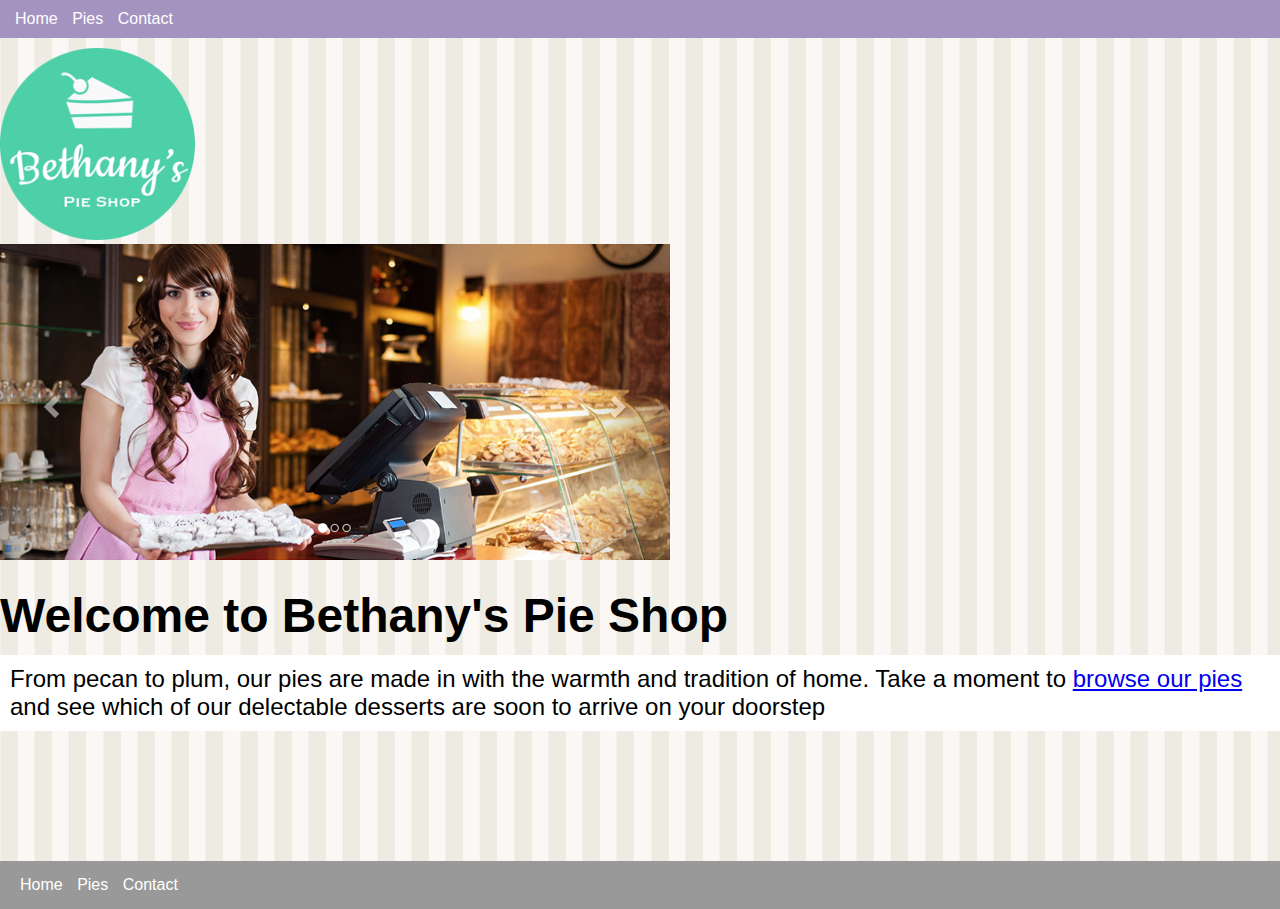
<file: index.html>
<!DOCTYPE html>
<html lang="en">
  <head>
    <meta charset="UTF-8" />
    <meta name="viewport" content="width=device-width, initial-scale=1.0" />
    <link rel="stylesheet" href="site.css" type="text/css" />
    <style>
      h1 {
        font-size: 3em;
        margin-top: 0.5em;
      }

      .banner {
        max-width: 100%;
      }

      .sub-title {
        background-color: #fff;
        font-size: 1.5em;
        padding: 10px;
      }
    </style>
    <title>Bethany's Pie Shop</title>
  </head>
  <body>
    <header>
      <nav>
        <ul>
          <li><a href="/">Home</a></li>
          <li><a href="pies.html">Pies</a></li>
          <li><a href="contact.html">Contact</a></li>
        </ul>
      </nav>
    </header>
    <main>
      <aside>
        <img src="./images/logo.png" alt="Bethany's Pie Shop" />
      </aside>
      <article>
        <img
          src="./images/banner.png"
          class="banner"
          alt="Bethany's Pie Shop"
        />
        <h1>Welcome to Bethany's Pie Shop</h1>
        <p class="sub-title">
          From pecan to plum, our pies are made in with the warmth and tradition
          of home. Take a moment to <a href="pies.html">browse our pies</a> and
          see which of our delectable desserts are soon to arrive on your
          doorstep
        </p>
      </article>
    </main>
    <footer>
      <nav>
        <ul>
          <li><a href="/">Home</a></li>
          
          <li><a href="pies.html">Pies</a></li>
          <li><a href="contact.html">Contact</a></li>
        </ul>
      </nav>
    </footer>
  </body>
</html>
</file>
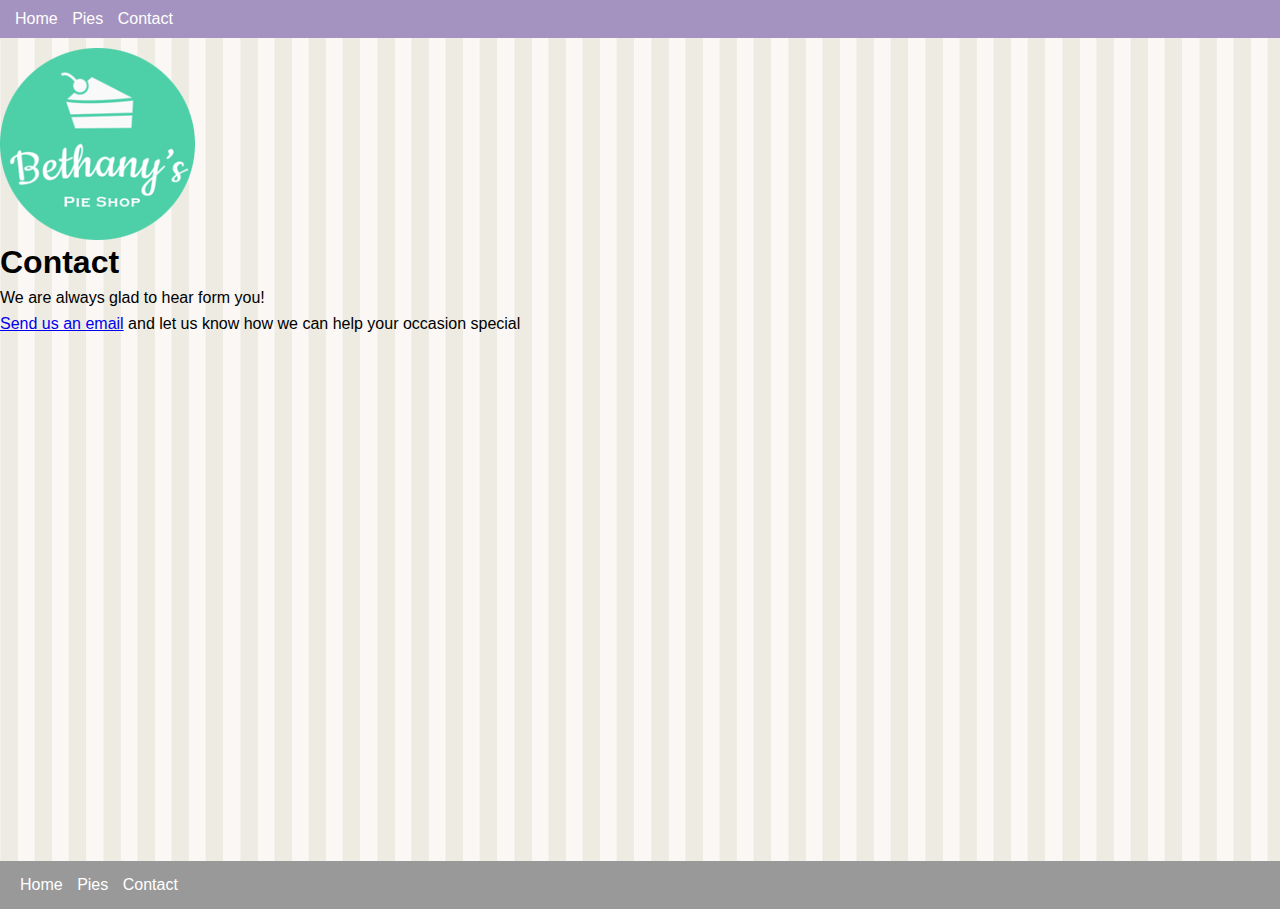
<file: contact.html>
<!DOCTYPE html>
<html lang="en">
  <head>
    <meta charset="UTF-8" />
    <meta name="viewport" content="width=device-width, initial-scale=1.0" />
    <link rel="stylesheet" href="site.css" type="text/css" />

    <title>Contact | Bethany's Pie Shop</title>
  </head>
  <body>
    <header>
      <nav>
        <ul>
          <li><a href="/">Home</a></li>
          <li><a href="pies.html">Pies</a></li>
          <li><a href="contact.html">Contact</a></li>
        </ul>
      </nav>
    </header>
    <main>
      <aside>
        <img src="./images/logo.png" alt="Bethany's Pie Shop" />
      </aside>
      <article>
        <h1>Contact</h1>
        <p>We are always glad to hear form you!</p>
        <p>
          <a
            href="mailto:example@bethanyspieshop.com?subject=Interested%20in%20pies"
            >Send us an email</a
          >
          and let us know how we can help your occasion special
        </p>
      </article>
    </main>
    <footer>
      <nav>
        <ul>
          <li><a href="/">Home</a></li>
          <li><a href="pies.html">Pies</a></li>
          <li><a href="contact.html">Contact</a></li>
        </ul>
      </nav>
    </footer>
  </body>
</html>
</file>
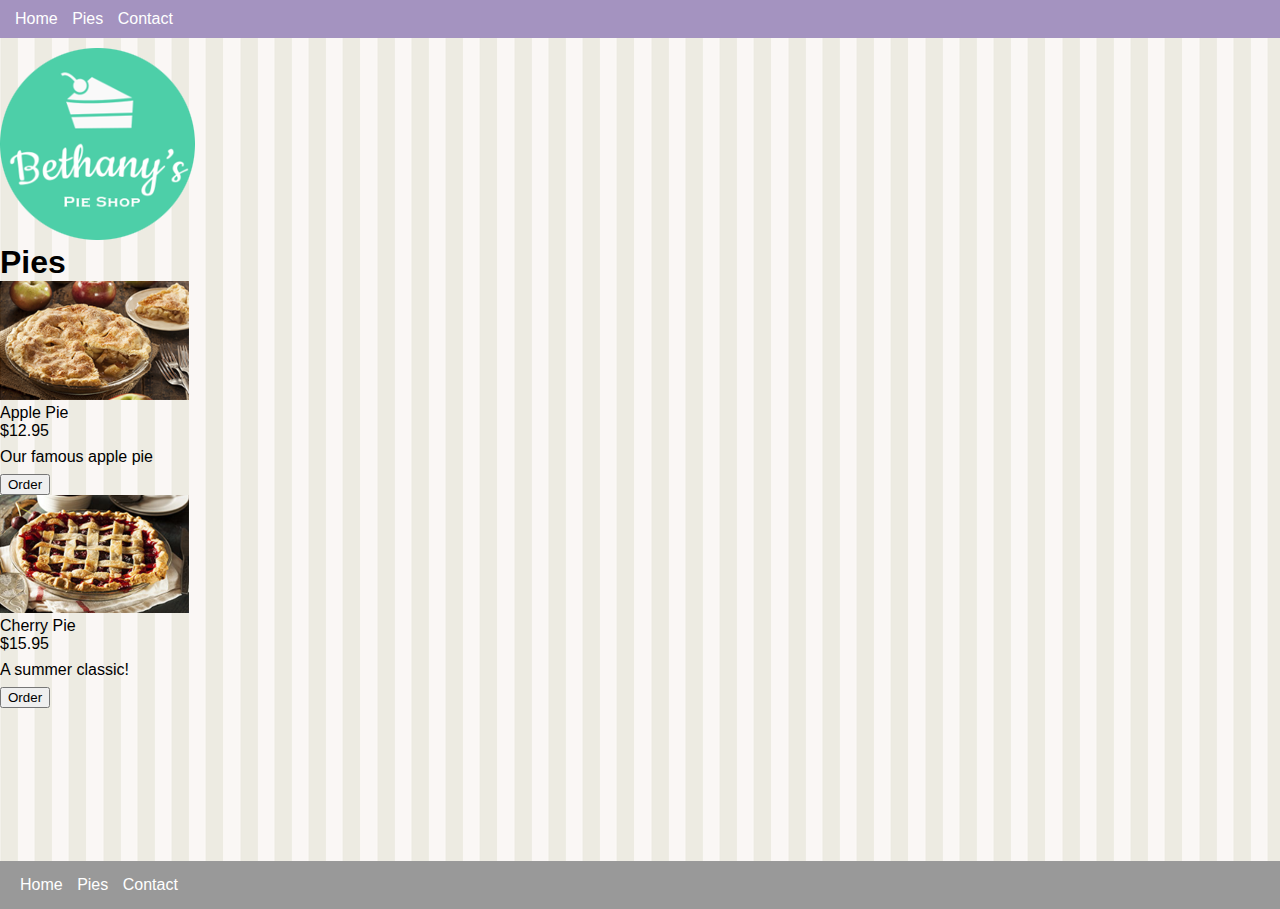
<file: pies.html>
<!DOCTYPE html>
<html lang="en">
  <head>
    <meta charset="UTF-8" />
    <meta name="viewport" content="width=device-width, initial-scale=1.0" />
    <link rel="stylesheet" href="site.css" type="text/css" />

    <title>Pies | Bethany's Pie Shop</title>
  </head>
  <body>
    <header>
      <nav>
        <ul>
          <li><a href="/">Home</a></li>
          <li><a href="pies.html">Pies</a></li>
          <li><a href="contact.html">Contact</a></li>
        </ul>
      </nav>
    </header>
    <main>
      <aside>
        <img src="images/logo.png" alt="Bethany's Pie Shop" />
      </aside>

      <article>
        <h1>Pies</h1>

        <section class="columns-desktop">
          <div class="pie">
            <img src="images/apple-pie.png" alt="Apple Pie" />
            <div class="columns">
              <div class="title">Apple Pie</div>
              <div class="price">$12.95</div>
            </div>
            <p class="desc">Our famous apple pie</p>
            <button data-order="apple-pie">Order</button>
          </div>

          <div class="pie">
            <img src="images/cherry-pie.png" alt="Chery Pie" />
            <div class="columns">
              <div class="title">Cherry Pie</div>
              <div class="price">$15.95</div>
            </div>
            <p class="desc">A summer classic!</p>
            <button data-order="cherry-pie">Order</button>
          </div>
        </section>
      </article>
    </main>

    <footer>
      <nav>
        <ul>
          <li><a href="/">Home</a></li>
          <li><a href="pies.html">Pies</a></li>
          <li><a href="contact.html">Contact</a></li>
        </ul>
      </nav>
    </footer>
  </body>
  <script>
    window.addEventListener("DOMContentLoaded", function (e) {
      const orderButtons = document.querySelectorAll("button[data-order]");

      orderButtons.forEach(function (button) {
        button.addEventListener("click", function (e) {
          const button = e.currentTarget;
          const container = button.parentNode;

          const order = {
            id: (id = button.getAttribute("data-order")),
            title: container.querySelector(".title").innerText,
            price: container.querySelector(".price").innerText,
            desc: container.querySelector(".desc").innerText,
          };

          localStorage.setItem("order", JSON.stringify(order));

          const url = window.location.href.replace("pies.html", "order.html");
          window.location.href = url;
        });
      });
    });
  </script>
</html>
</file>
<file: site.css>
* {
  margin: 0;
}

html,
body {
  height: 100%;
}

body {
  font-family: Arial, Helvetica, sans-serif;
  background-color: #999;
}

p {
  margin: 0.5em 0 0.5em 0;
}

header {
  display: block;
  position: fixed;
  top: 0;
  left: 0;
  width: 100%;
  background-color: #a493c0;
  padding: 10px;
}

nav a:visited,
nav a:link {
  color: #fff;
  text-decoration: none;
}

nav > ul {
  display: inline;
  padding: 0;
}

nav > ul > li {
  display: inline-block;
  list-style: none;
  margin: 0 5px 0 5px;
}

main {
  display: block;
  background-image: url('./images/background.png');
  padding-top: 3em;
  padding-bottom: 3em;
  min-height: 85%;
}

footer {
  padding: 15px;
}
</file>
